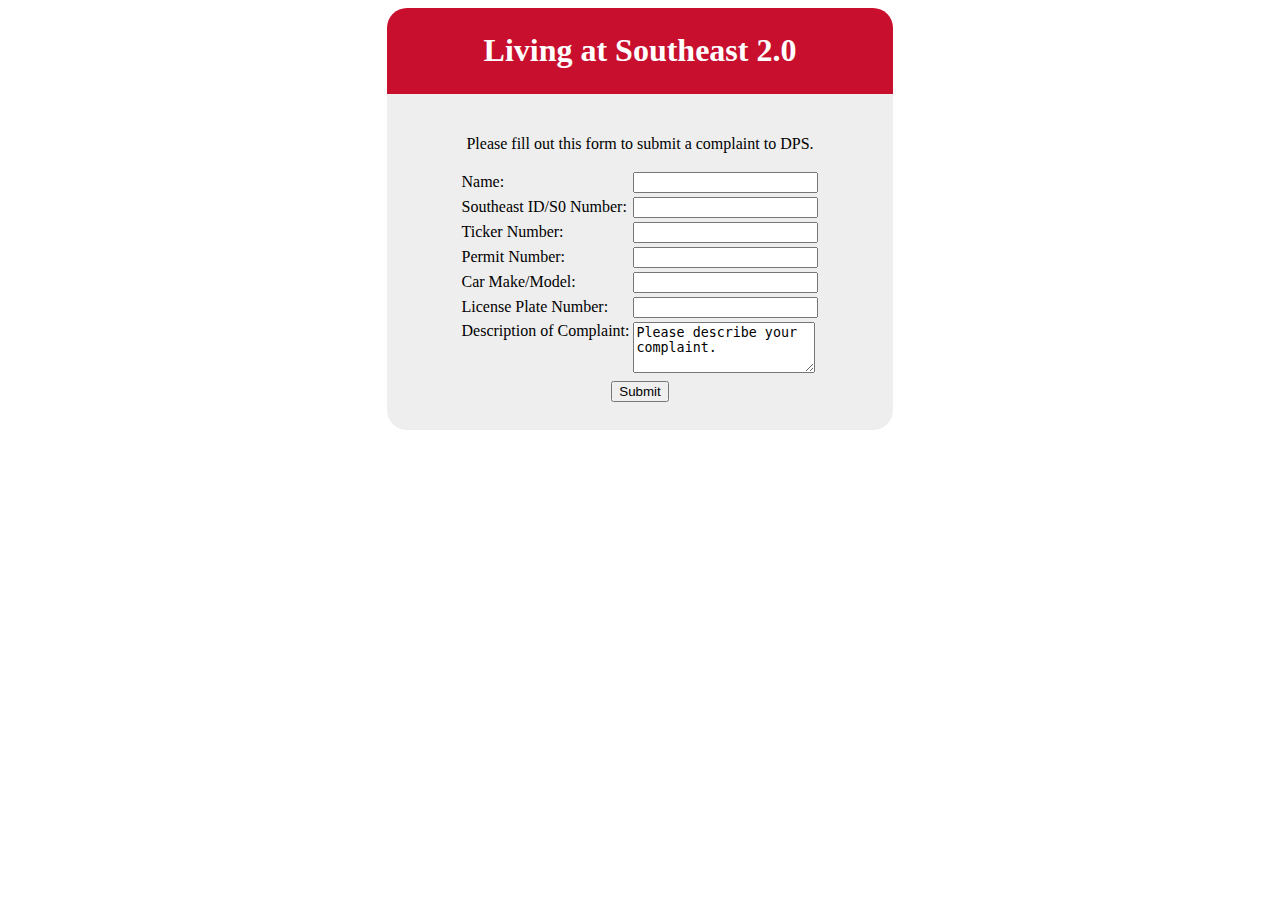
<file: index.html>
<!DOCTYPE html>
    <html>
      <head>
        <meta charset="utf-8">
          <meta name="viewport" content="width=device-width">
            <title>Living at Southeast 2.0</title>
            <link href="style.css" rel="stylesheet" type="text/css" />
            </head>
          <body>

                <h1>Living at Southeast 2.0</h1>
                      
           <div id = "Background">   
            <p align = "center">Please fill out this form to submit a complaint to DPS. 
              </p>
            <form>
              <table align = "center">
                <tr>
                  <td>Name:</td>
                  <td><input type="text" name="name"></td>
                    </tr>
                  <tr>
                    <td>Southeast ID/S0 Number:</td>
                    <td><input type="text" name="id">
                      </td>
                      </tr>
                    <tr>
                      <td>Ticker Number:</td>
                      <td><input type="text" name="ticket">
                        </td>
                        </tr>
                      <tr>
                        <td>Permit Number:</td>
                        <td><input type="text" name="permit">
                          </td> 
                          </tr>
                        <tr>
                          <td>Car Make/Model:</td>
                          <td><input type="text" name="carmodel"> </td> 
                            </tr>
                          <tr>
                            <td >License Plate Number:</td>
                            <td><input type="text" name="plate"></td> 
                              </tr>
                            <tr>
                              <td valign="top">Description of Complaint:</td>
                              <td>
                                <textarea rows="3" cols="20">Please describe your complaint.
                                </textarea> 
                              </td> 
                            </tr>                            
                            <tr>
                              <th colspan="2">
                                  <input type="submit" value="Submit">
                                </th>
                            </tr>
                            </table>                             
                            </form>
                            </div>            
                          </body>
                        </html>
</file>
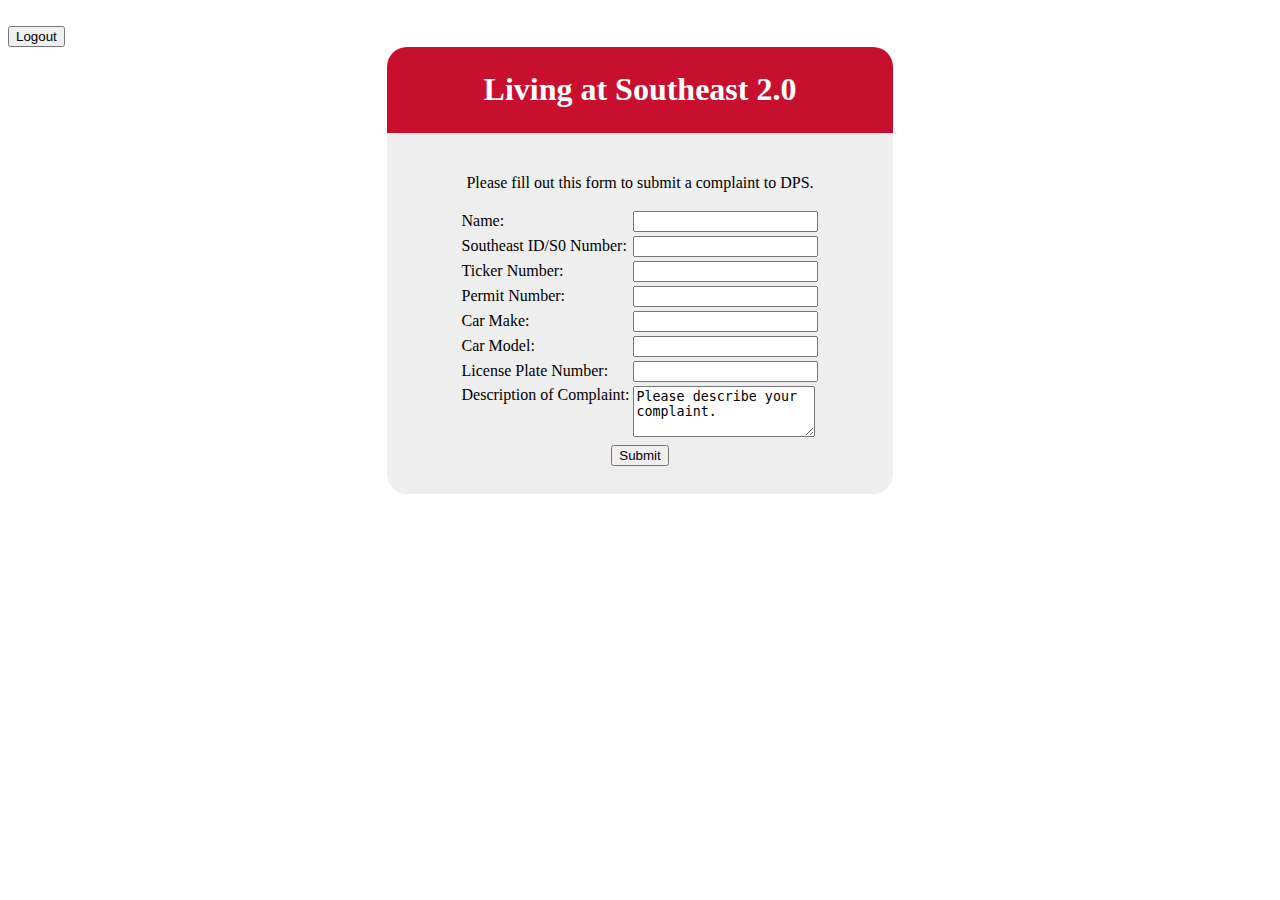
<file: studentPage.html>
<!DOCTYPE html>
<html>

<head>
  <meta charset="utf-8">
  <meta name="viewport" content="width=device-width">
  <title>Living at Southeast 2.0</title>
  <link href="style.css" rel="stylesheet" type="text/css" />
</head>

<body><br>
    <form action = "/logout.php"> <input type="submit" value="Logout"></form>
                <h1>Living at Southeast 2.0</h1>
                      
           <div id = "Background">   
            <p align = "center">Please fill out this form to submit a complaint to DPS. 
              </p>
            <form action ="insert.php" method ="POST">
              <table align = "center">
                <tr>
                  <td>Name:</td>
                  <td><input type="text" name="name"></td>
                    </tr>
                  <tr>
                    <td>Southeast ID/S0 Number:</td>
                    <td><input type="text" name="id">
                      </td>
                      </tr>
                    <tr>
                      <td>Ticker Number:</td>
                      <td><input type="text" name="ticket">
                        </td>
                        </tr>
                      <tr>
                        <td>Permit Number:</td>
                        <td><input type="text" name="permit">
                          </td> 
                          </tr>
                        <tr>
                          <td>Car Make:</td>
                          <td><input type="text" name="carmake"> </td> 
                            </tr>
      <tr>
                          <td>Car Model:</td>
                          <td><input type="text" name="carmodel"> </td> 
                            </tr>
                          <tr>
                            <td >License Plate Number:</td>
                            <td><input type="text" name="plate"></td> 
                              </tr>
                            <tr>
                              <td valign="top">Description of Complaint:</td>
                              <td>
                                <textarea rows="3" cols="20" name = "desciption">Please describe your complaint.
                                </textarea> 
                              </td> 
                            </tr>
                            
                            <tr>
                              <th colspan="2">
                                  <input type="submit" value="Submit">
                                </th>
                            </tr>
                            </table>                             
                            </form>
                            </div>                    
              </body>
                        </html>
</file>
<file: style.css>
body{
font-family: Calibri;
}     

    h1 {
    background-color: #C8102E;
    color: #FFFFFF;
    margin-top: 0%;
    margin-bottom: 0%;
    margin-left: 30%;
    margin-right: 30%;    
    text-align: center;
    border-radius: 20px 20px 0px 0px;
    padding: 2%;
    min-height: 20px;
    line-height: 35px;
    }    

    #Background {
      background-color: #EEEEEE;
      padding:2%;
      margin-left: 30%;
    margin-right: 30%;
      
      border-radius: 0px 0px 20px 20px;
      }
</file>
